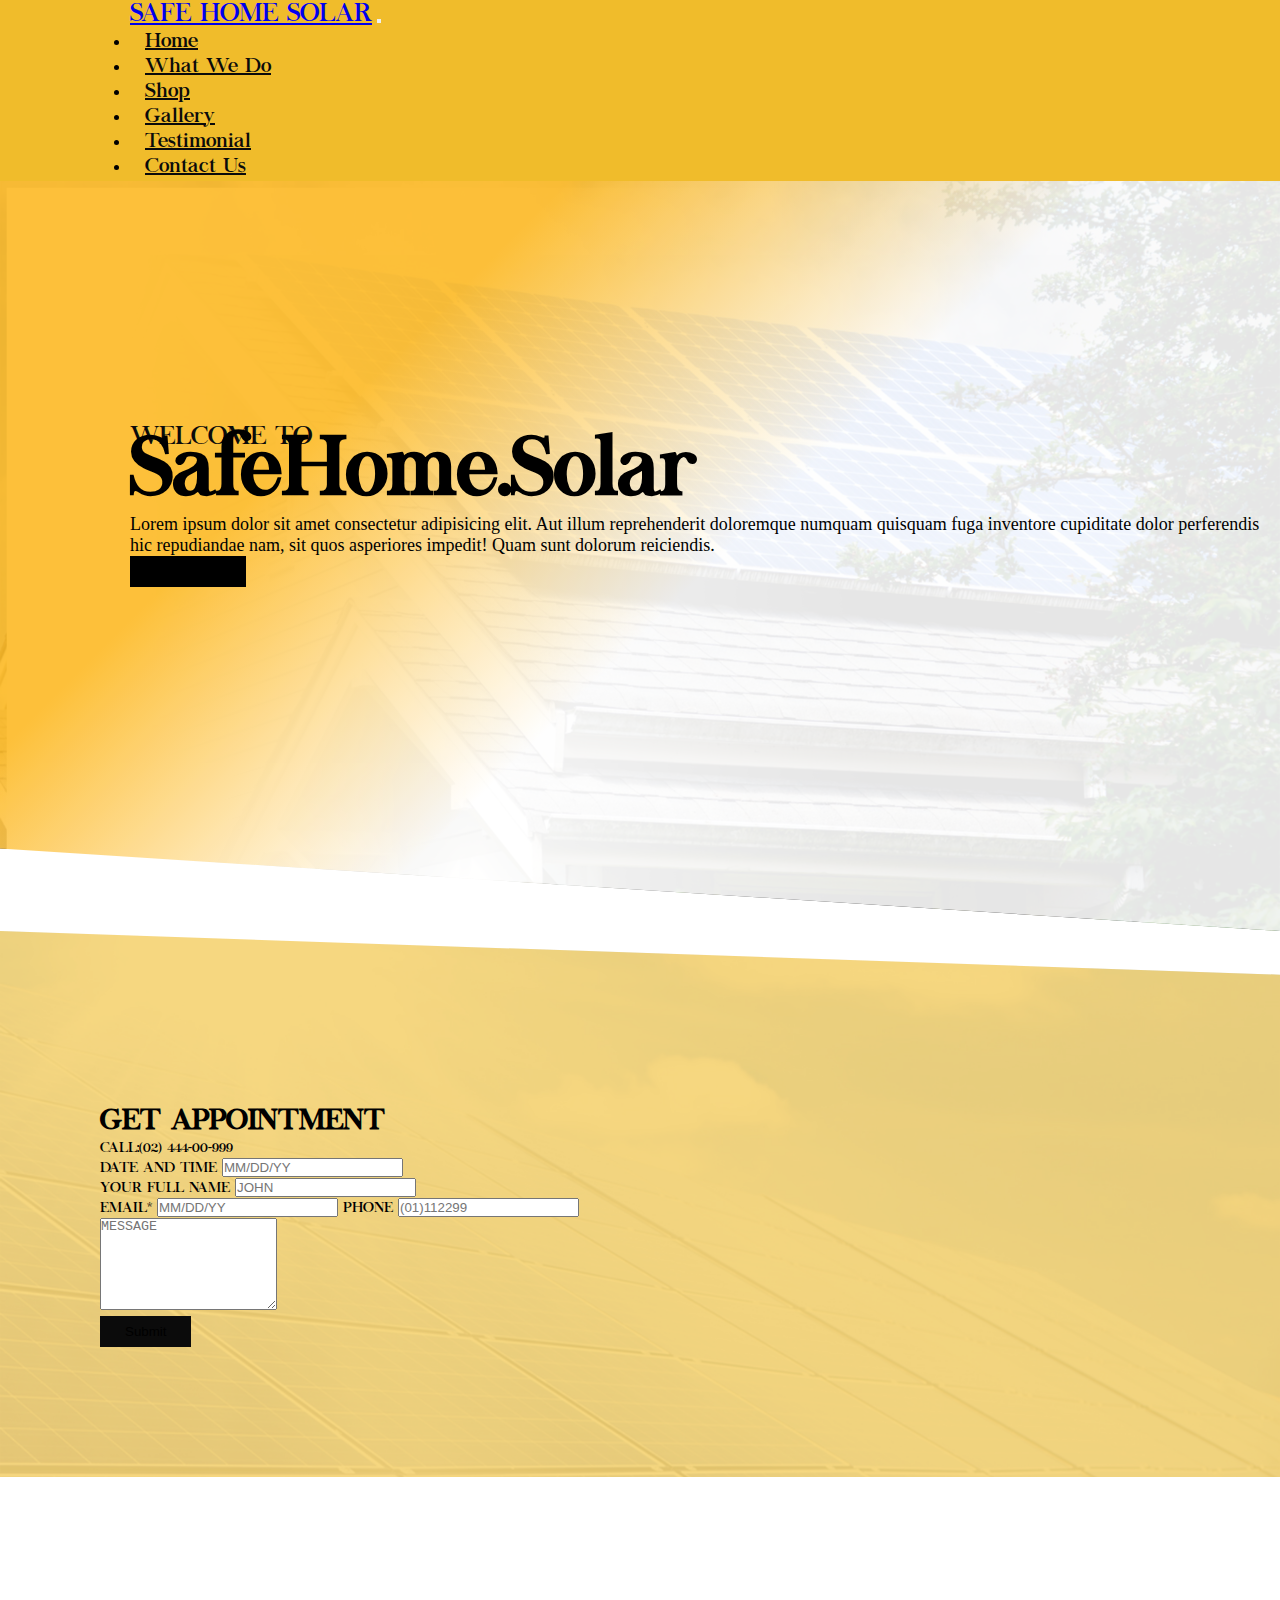
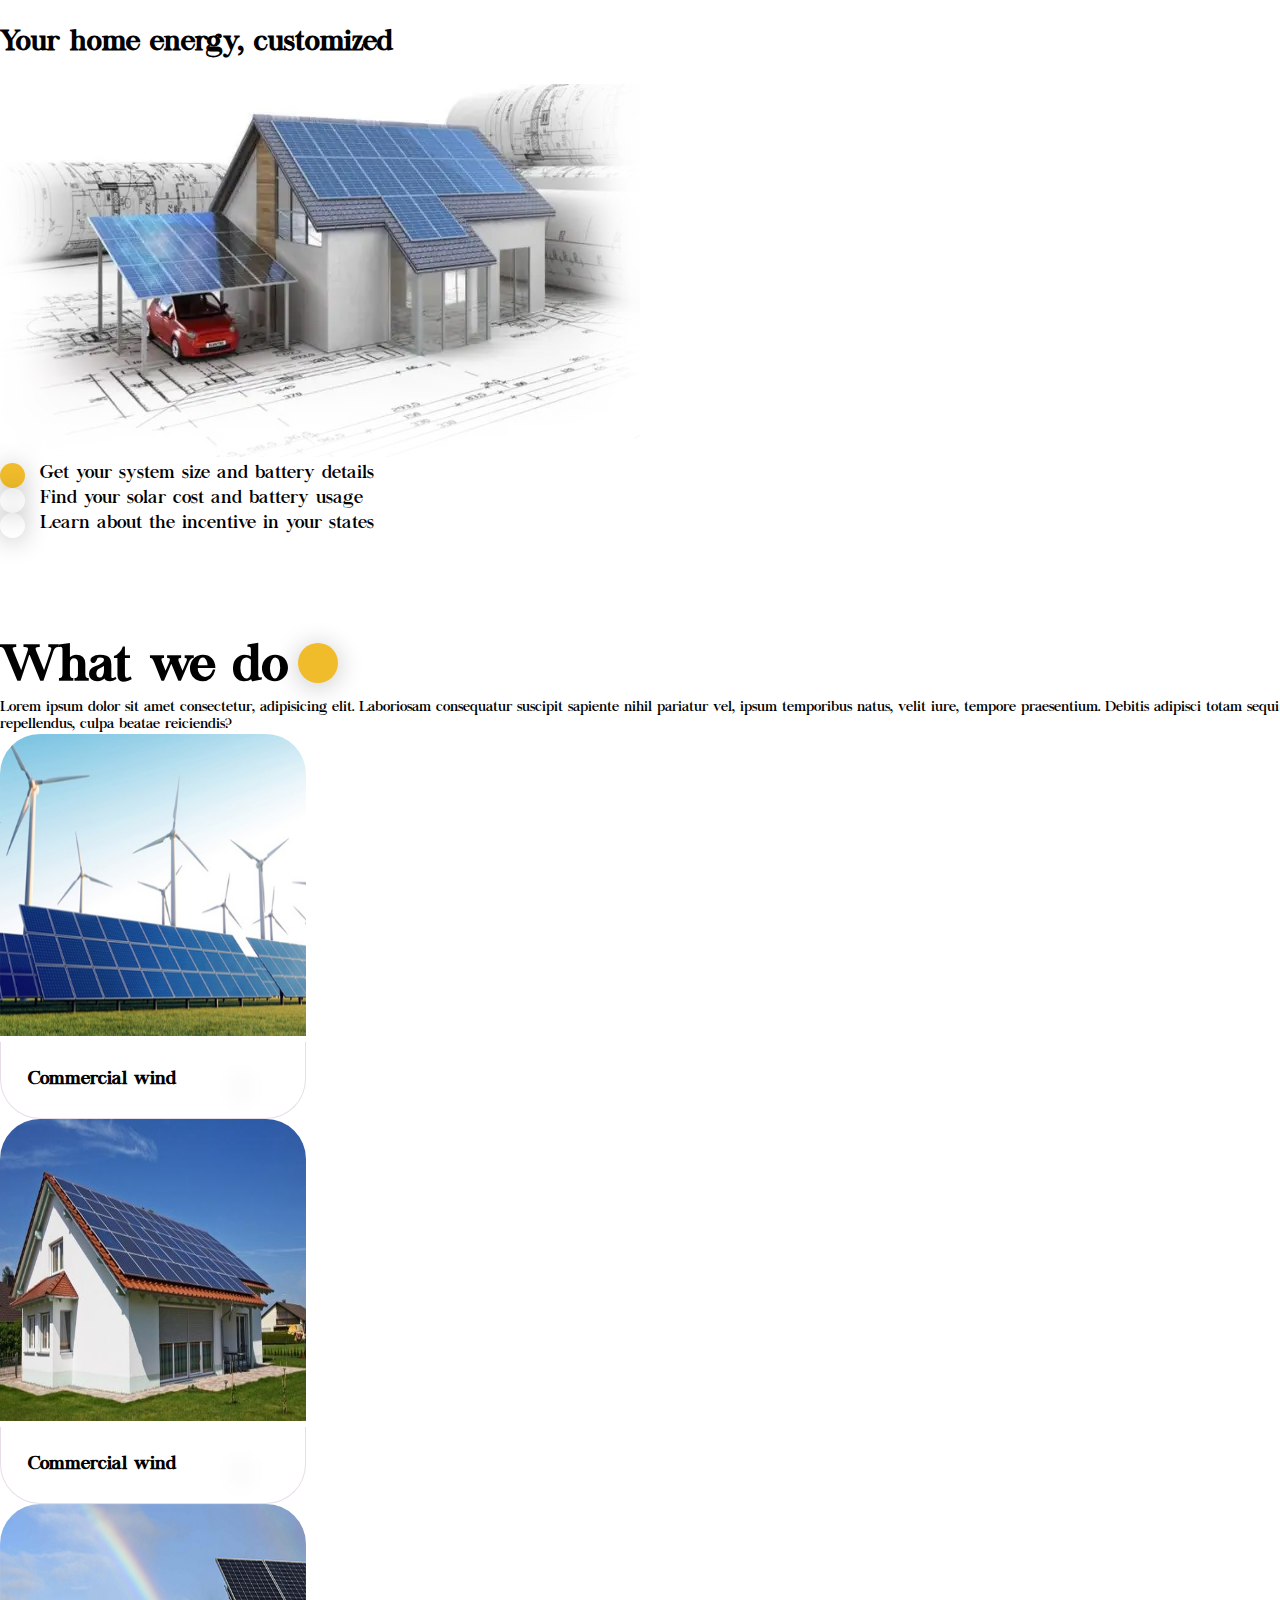
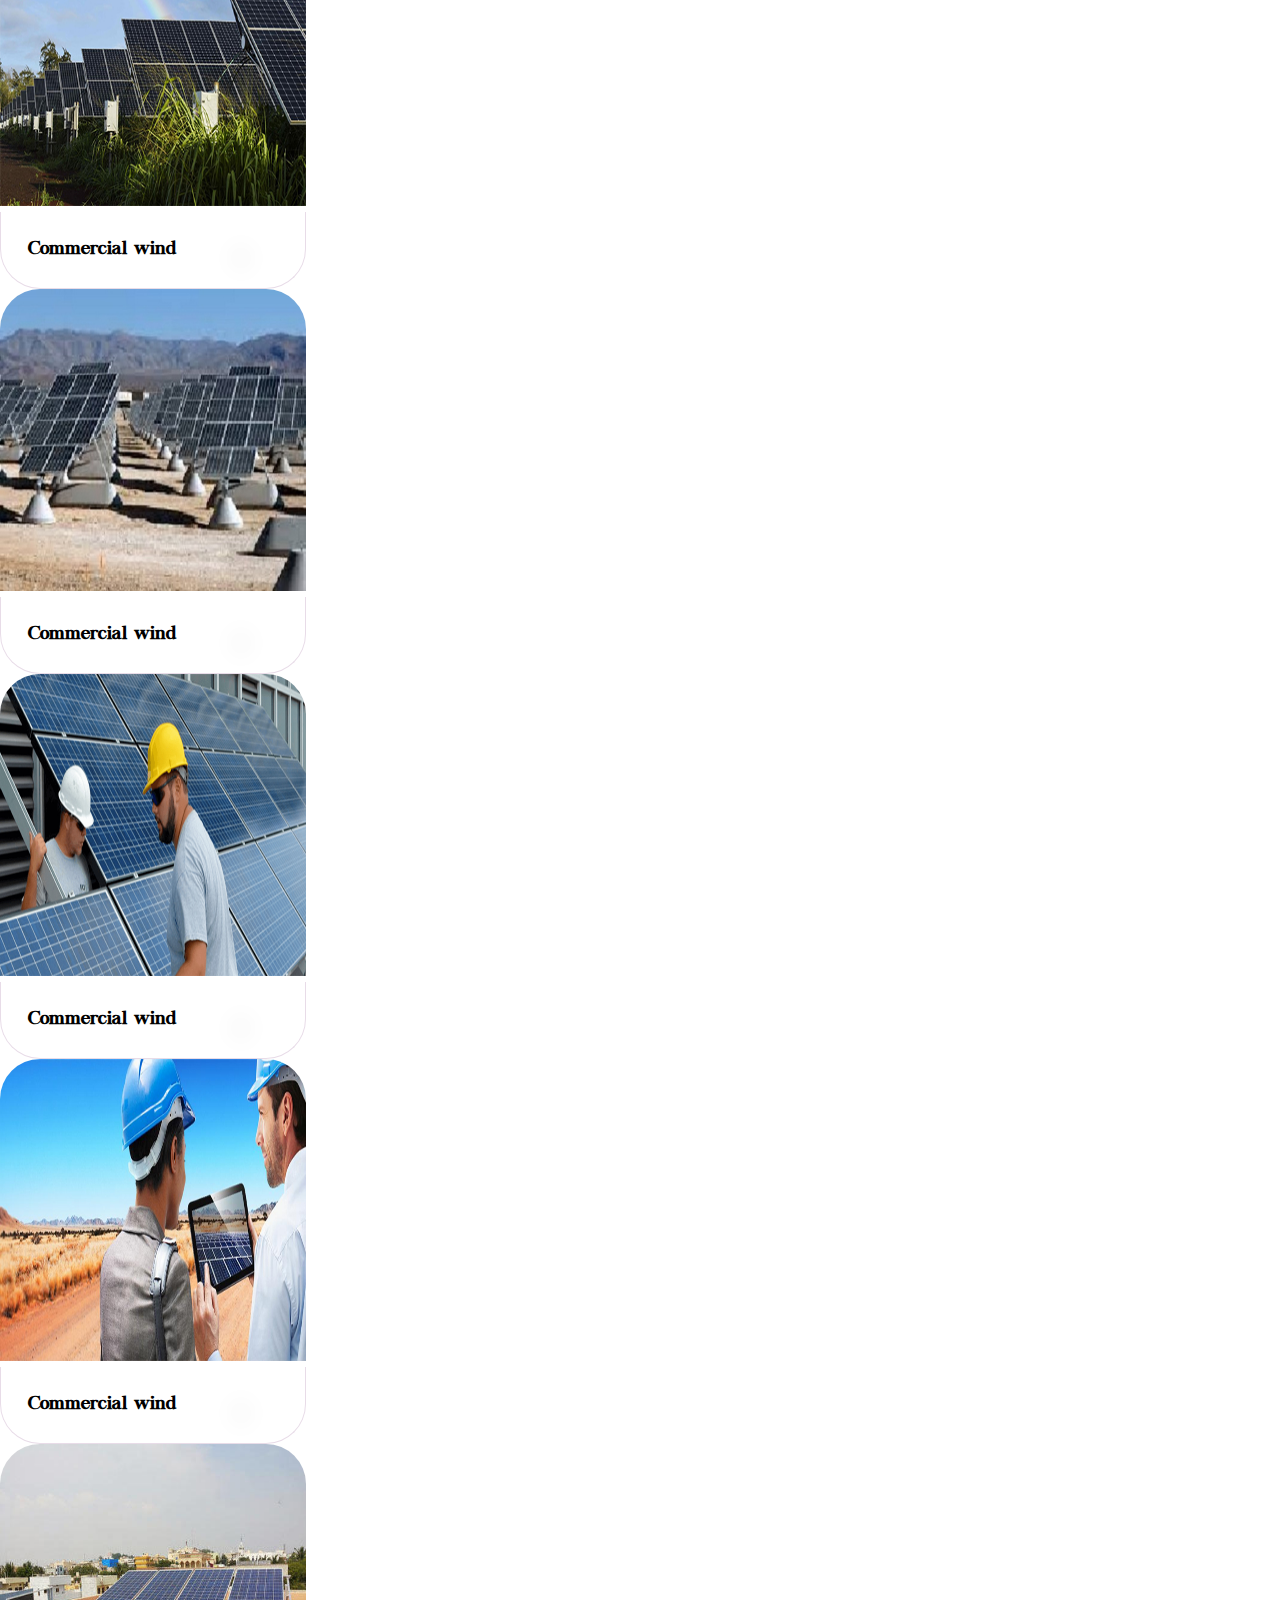
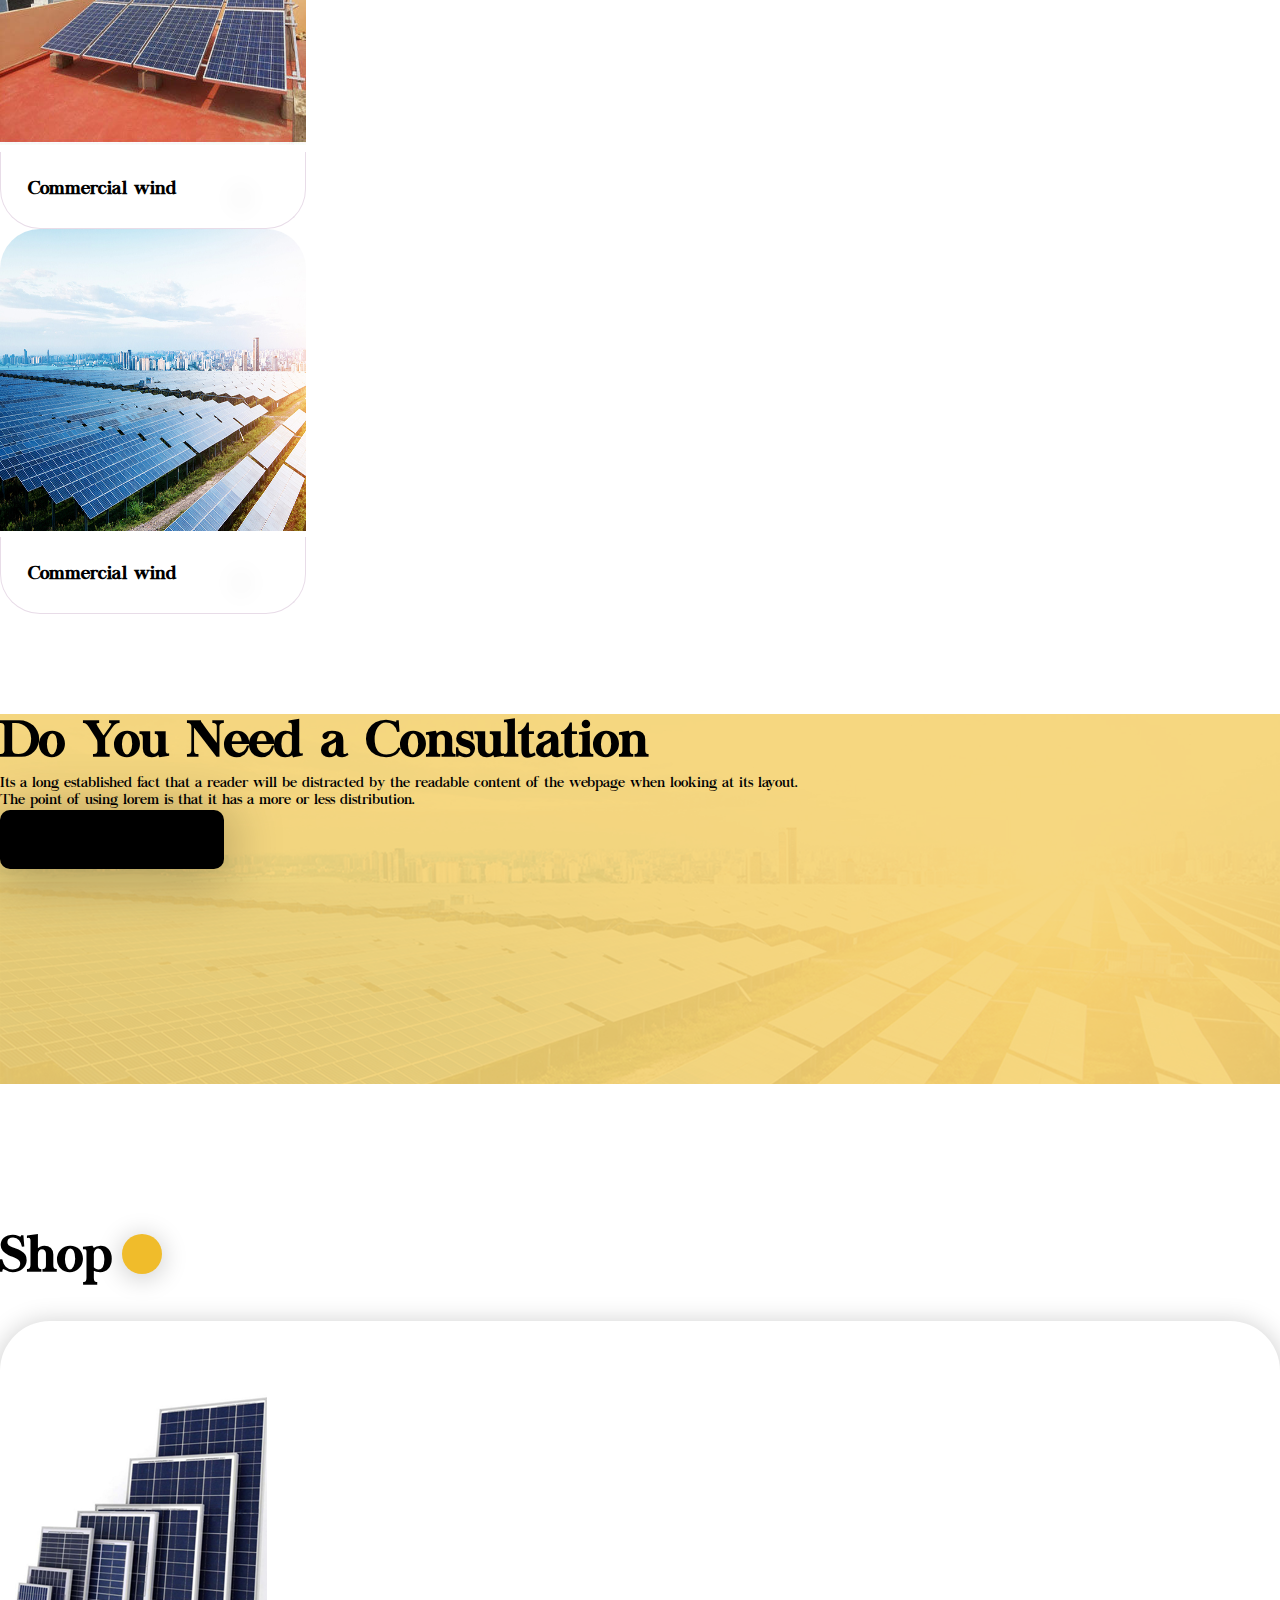
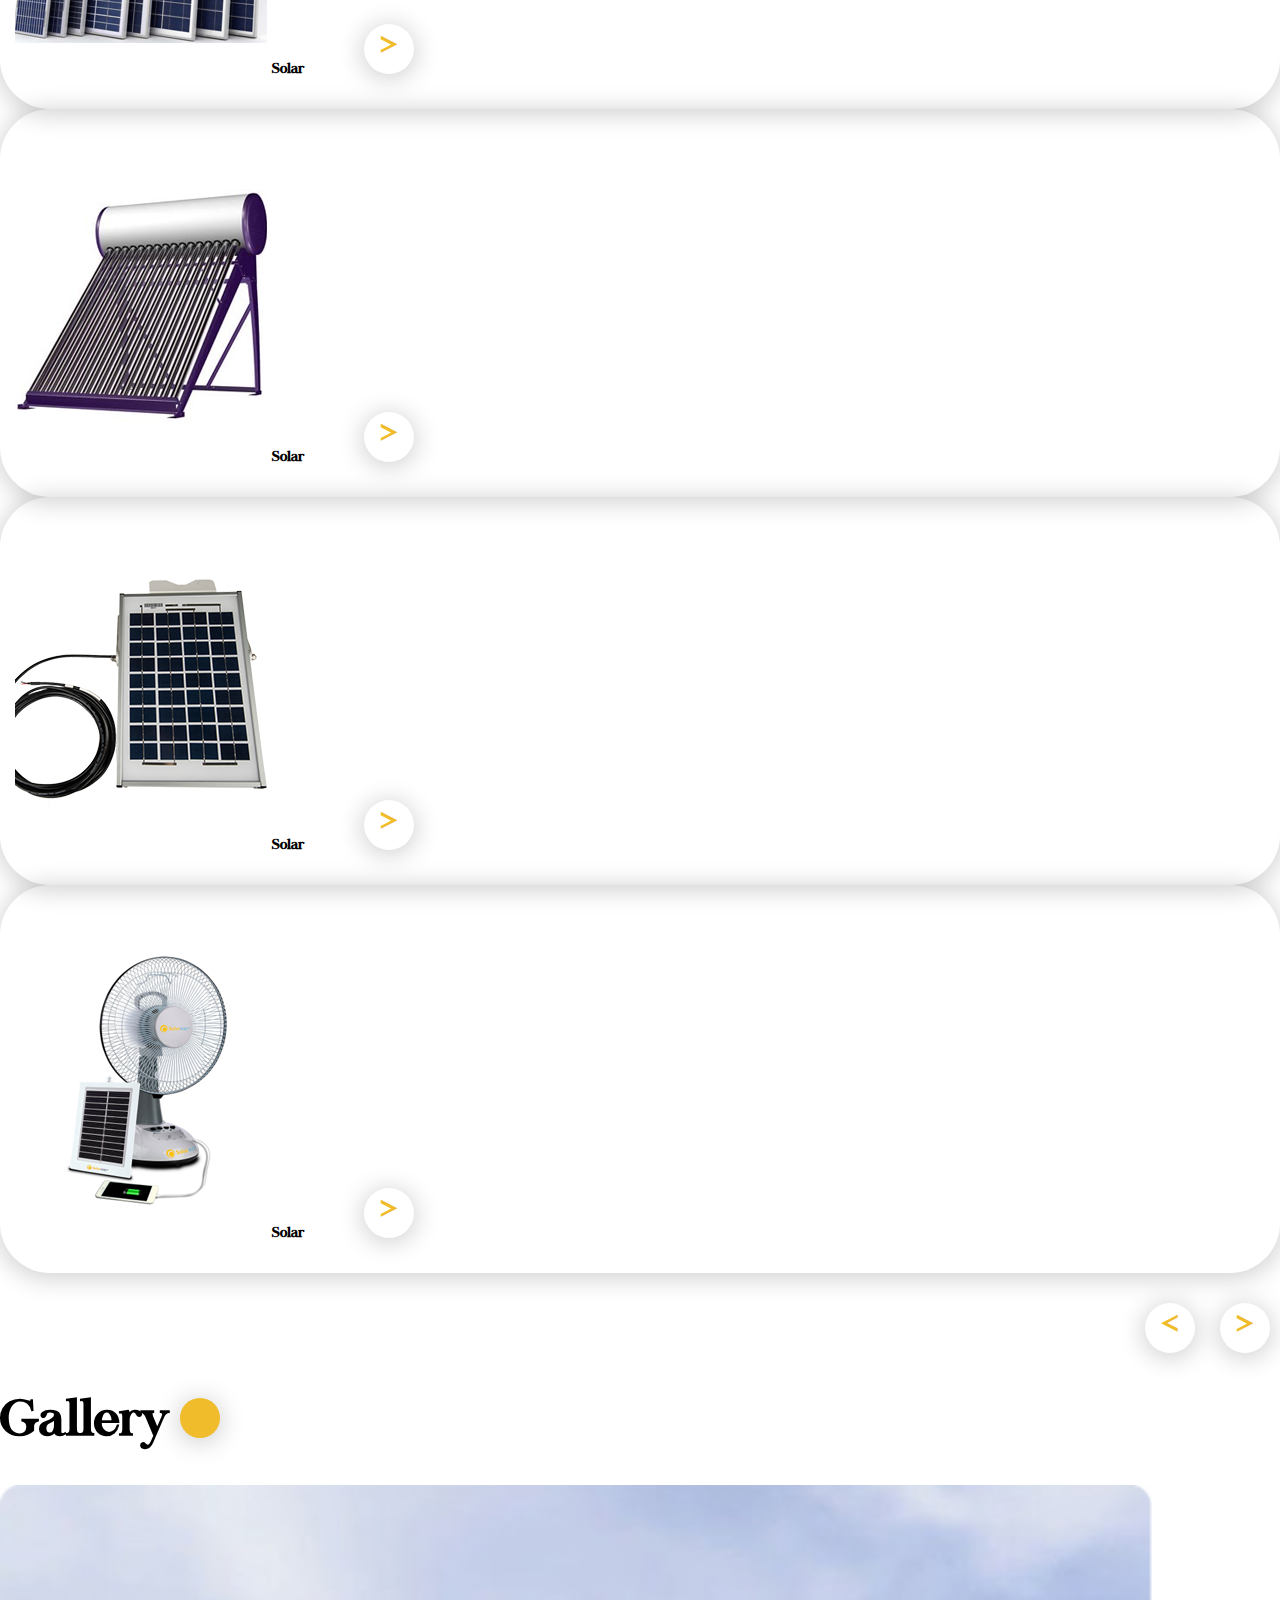
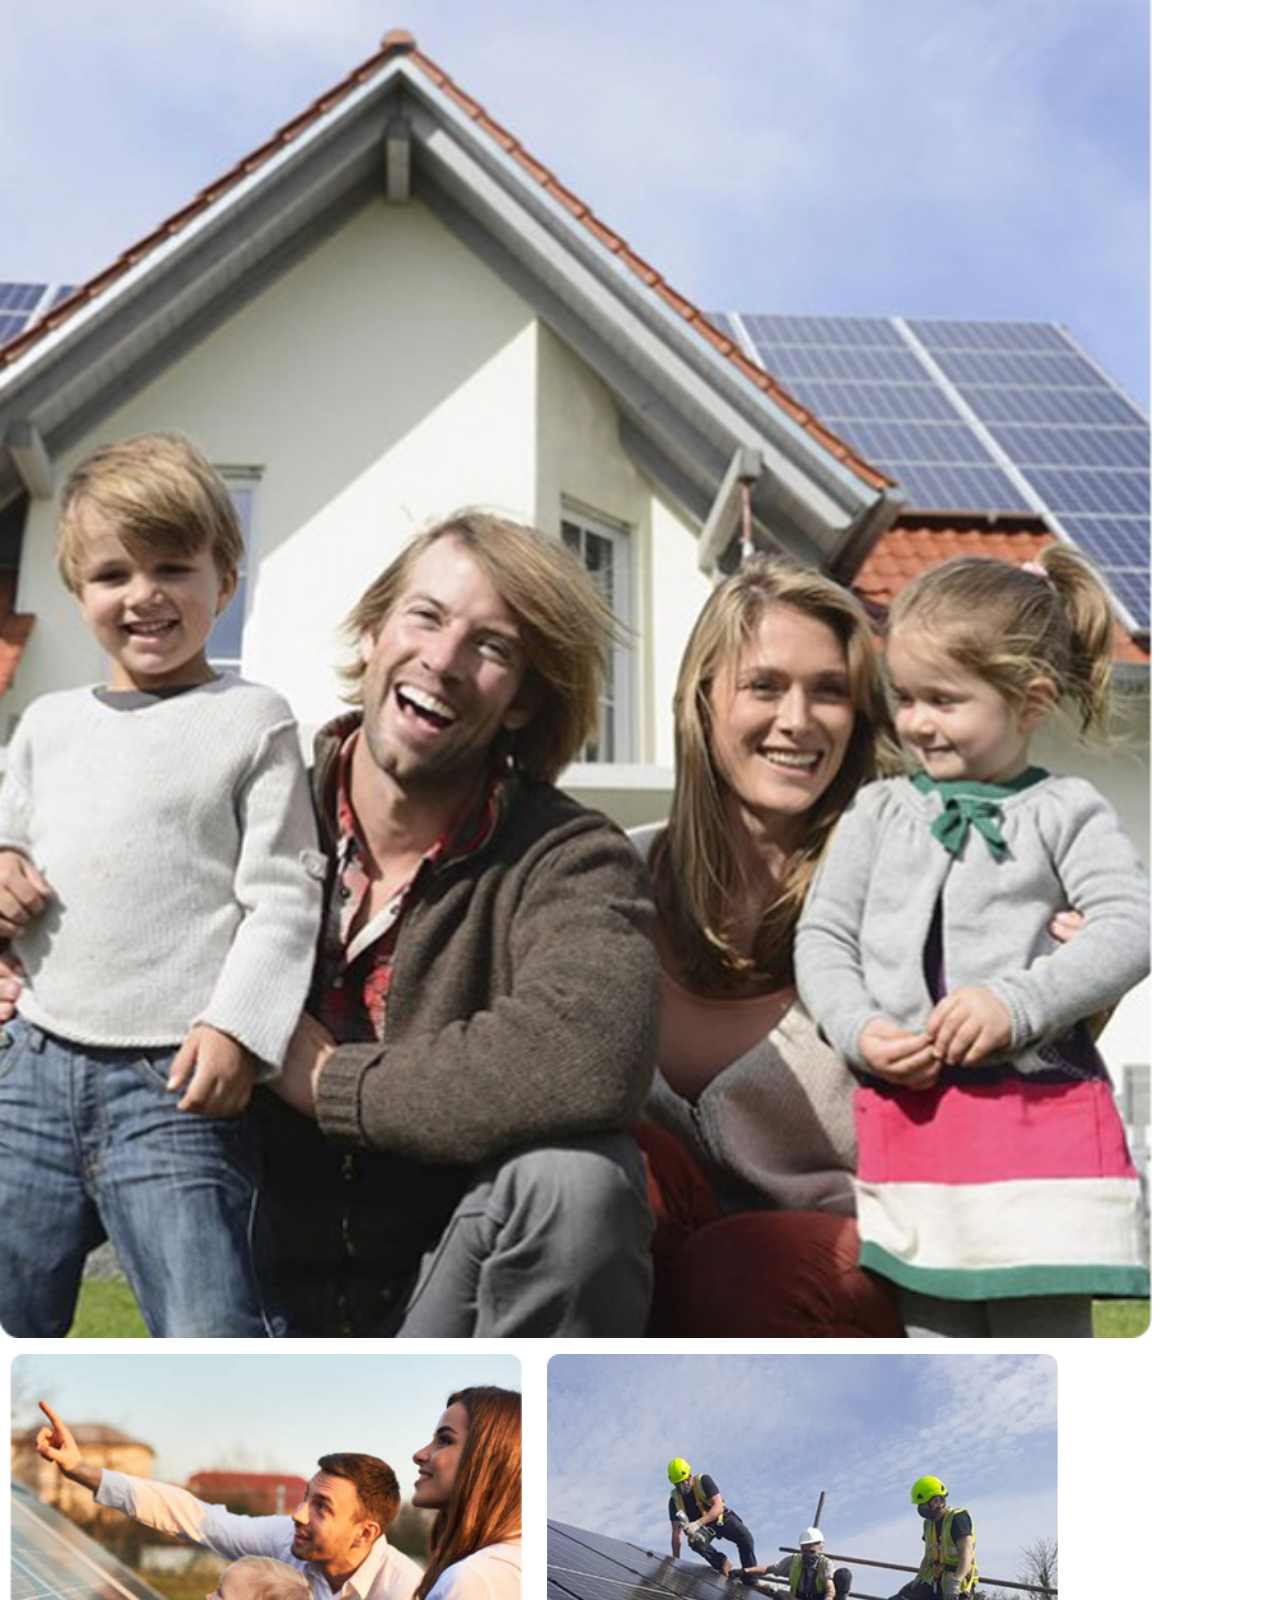
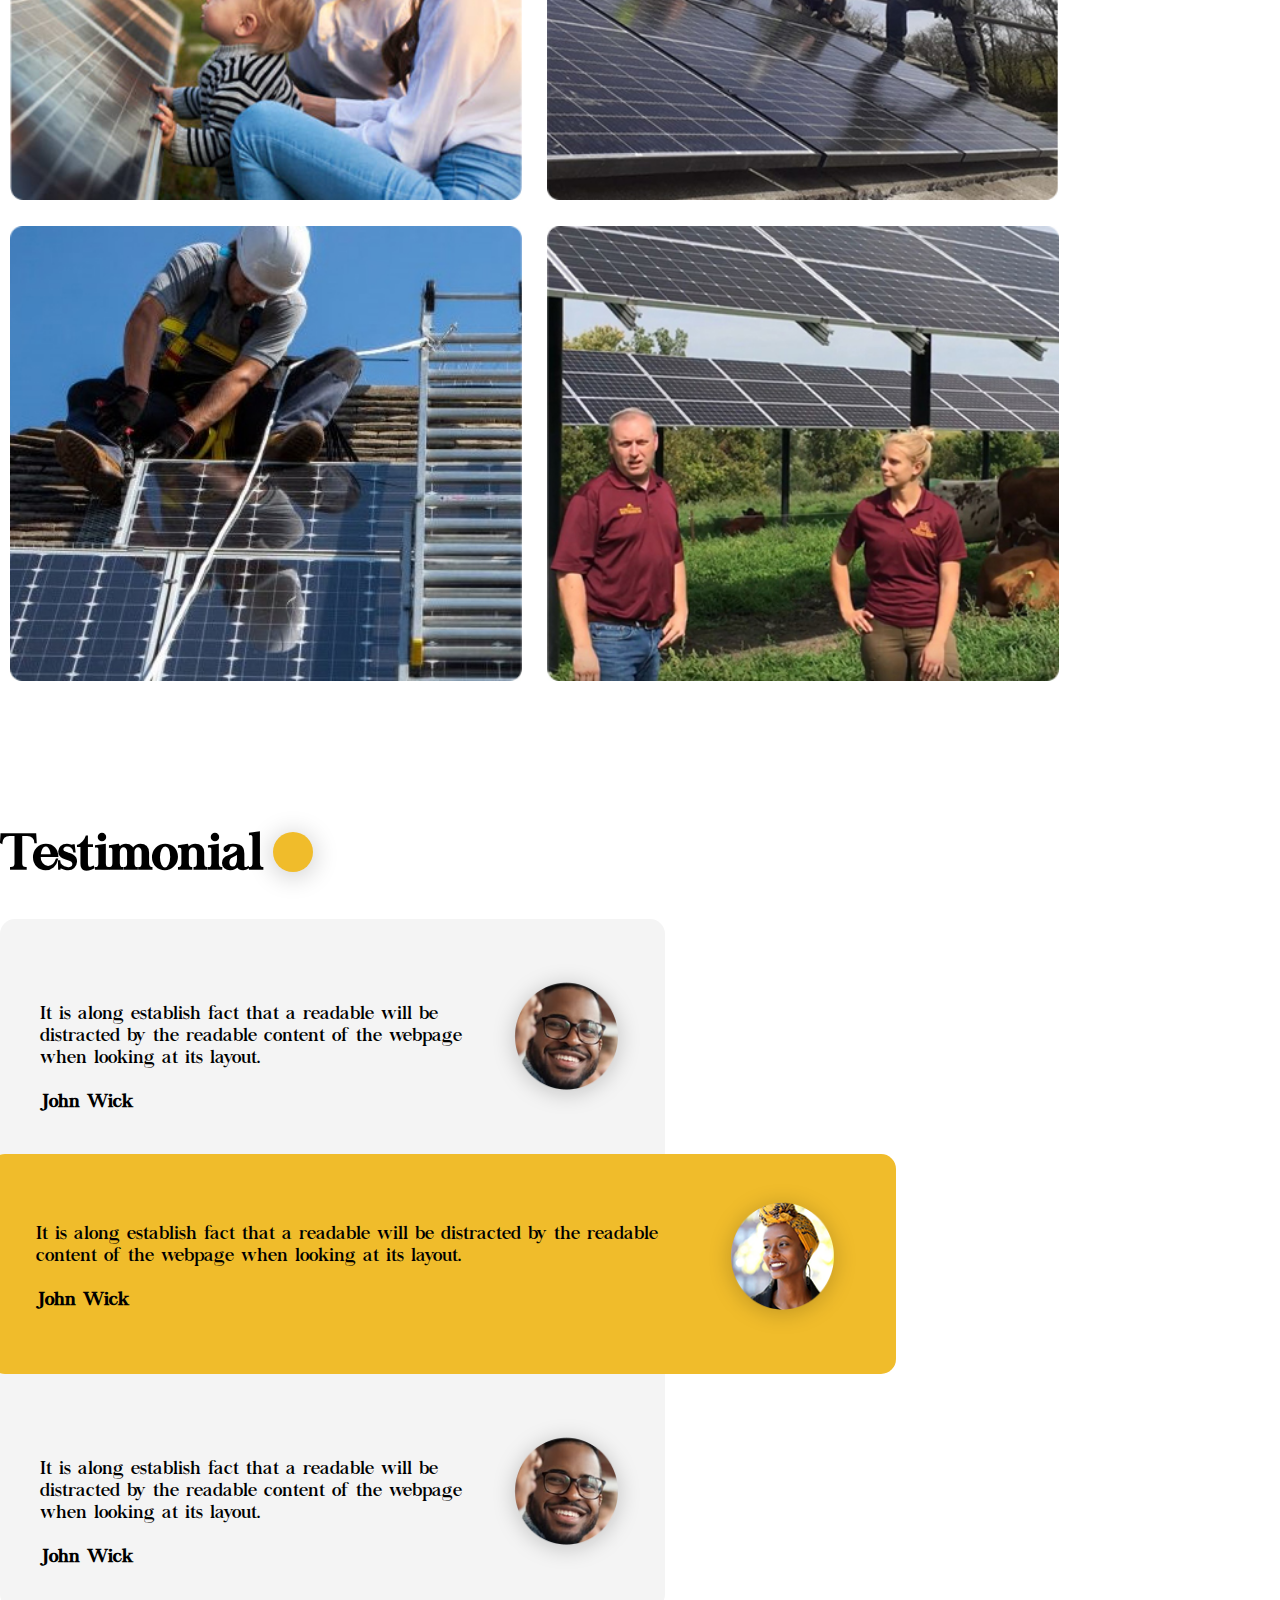
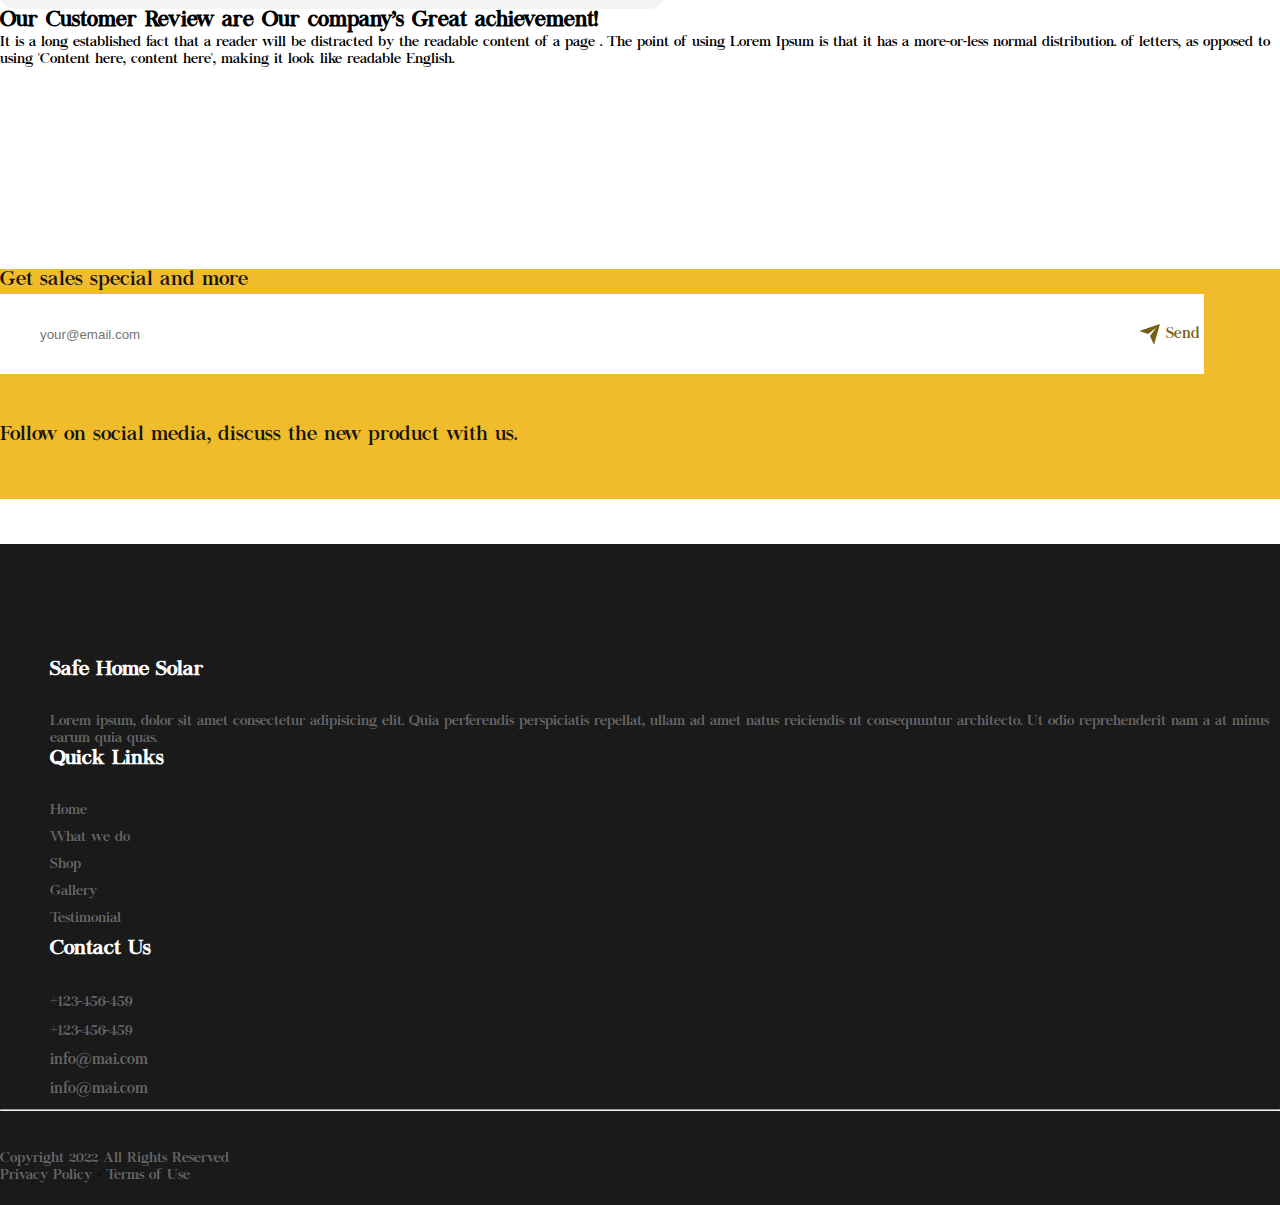
<file: public/index.html>
<!DOCTYPE html>
<html lang="en">
  <head>
    <meta charset="utf-8" />
    <meta name="viewport" content="width=device-width, initial-scale=1" />
    <title>Safe Home Solar</title>
    <link rel="preconnect" href="https://fonts.googleapis.com" />
    <link rel="preconnect" href="https://fonts.gstatic.com" crossorigin />
    <link
      href="https://fonts.googleapis.com/css2?family=Montserrat:wght@500;700&display=swap"
      rel="stylesheet"
    />
    <link
      href="https://cdn.jsdelivr.net/npm/bootstrap@5.2.0-beta1/dist/css/bootstrap.min.css"
      rel="stylesheet"
      integrity="sha384-0evHe/X+R7YkIZDRvuzKMRqM+OrBnVFBL6DOitfPri4tjfHxaWutUpFmBp4vmVor"
      crossorigin="anonymous"
    />
    <link
      rel="stylesheet"
      href="https://cdnjs.cloudflare.com/ajax/libs/font-awesome/6.1.1/css/all.min.css"
      integrity="sha512-KfkfwYDsLkIlwQp6LFnl8zNdLGxu9YAA1QvwINks4PhcElQSvqcyVLLD9aMhXd13uQjoXtEKNosOWaZqXgel0g=="
      crossorigin="anonymous"
      referrerpolicy="no-referrer"
    />
    <link rel="stylesheet" href="style.css" />
  </head>
  <body>
    <!-- HEADER -->
    <header>
      <!-- nav bar  -->
      <nav class="navbar navbar-expand-lg">
        <div class="container-fluid">
          <a class="navbar-brand" href="#">SAFE HOME SOLAR</a>
          <button
            class="navbar-toggler"
            type="button"
            data-bs-toggle="collapse"
            data-bs-target="#navbarSupportedContent"
            aria-controls="navbarSupportedContent"
            aria-expanded="false"
            aria-label="Toggle navigation"
          >
            <span class="navbar-toggler-icon"></span>
          </button>

          <div class="collapse navbar-collapse" id="navbarSupportedContent">
            <ul class="navbar-nav ms-auto mb-2 mb-lg-0">
              <li class="nav-item">
                <a class="nav-link active" aria-current="page" href="#">Home</a>
              </li>
              <li class="nav-item">
                <a class="nav-link" href="#what-we-do">What We Do</a>
              </li>
              <li class="nav-item">
                <a class="nav-link" href="#shop-call">Shop</a>
              </li>
              <li class="nav-item">
                <a class="nav-link" href="#gallery-call">Gallery</a>
              </li>
              <li class="nav-item">
                <a class="nav-link" href="#testimonial-call">Testimonial</a>
              </li>
              <li class="nav-item">
                <a class="nav-link" href="#contact-call">Contact Us</a>
              </li>
            </ul>
          </div>
        </div>
      </nav>
    </header>

    <!-- BANNER -->
    <div class="container-fluid img-fluid bg-image">
      <div class="row banner">
        <div class="col-12 col-lg-4 col-md-12">
          <p class="p1">Welcome To</p>
          <h1 class="h1">SafeHome.Solar</h1>
          <p class="p2">
            Lorem ipsum dolor sit amet consectetur adipisicing elit. Aut illum
            reprehenderit doloremque numquam quisquam fuga inventore cupiditate
            dolor perferendis hic repudiandae nam, sit quos asperiores impedit!
            Quam sunt dolorum reiciendis.
          </p>

          <button type="button" class="btn btn-primary contactbtn">
            Contact Us
          </button>
        </div>
      </div>
    </div>

    <!-- BANNER END -->

    <!-- FORM -->
    <div class="container">
      <div class="row">
        <div class="col-12 col-lg-6 formBgImg">
          <div class="bg-color">
            <form class="form-content">
              <div>
                <h1>GET APPOINTMENT</h1>
                <p class="text-center">CALL:(02) 444-00-999</p>
              </div>
              <div class="form-group mb-3">
                <label for="exampleFormControlInput1">DATE AND TIME</label>
                <input
                  type="text"
                  class="form-control"
                  placeholder="MM/DD/YY"
                  aria-label="First name"
                />
              </div>
              <div class="form-group mb-3">
                <label for="exampleFormControlInput1">YOUR FULL NAME</label>
                <input
                  type="text"
                  class="form-control"
                  placeholder="JOHN"
                  aria-label="First name"
                />
              </div>
              <div class="form-group mb-3">
                <label for="exampleFormControlInput1">EMAIL*</label>
                <input
                  type="text"
                  class="form-control"
                  placeholder="MM/DD/YY"
                  aria-label="First name"
                />
                <label for="exampleFormControlInput1">PHONE</label>
                <input
                  type="number"
                  class="form-control"
                  placeholder="(01)112299"
                  aria-label="First name"
                />
              </div>
              <div class="mb-3">
                <textarea
                  class="form-control textinput"
                  id="exampleFormControlTextarea1"
                  placeholder="MESSAGE"
                  rows="6"
                ></textarea>
              </div>
              <div class="d-flex justify-content-center">
                <button type="button" class="btn btn-success">Submit</button>
              </div>
            </form>
          </div>
        </div>

        <div class="col-12 col-lg-6 bannerside">
          <h1>Your home energy, customized</h1>
          <img src="images/img3.jpg" class="img-fluid" alt="Responsive image" />
          <div class="para">
            <div class="disp">
              <span class="dot"></span>
              <p class="paraspace">Get your system size and battery details</p>
            </div>
            <div class="disp">
              <span class="dotblack"></span>
              <p class="paraspace">Find your solar cost and battery usage</p>
            </div>
            <div class="disp">
              <span class="dotblack"></span>
              <p class="paraspace">Learn about the incentive in your states</p>
            </div>
          </div>
        </div>
      </div>
    </div>

    <!-- FORM END  -->

    <!-- CARDS -->

    <div class="container card-container">
      <div class="cardhead">
        <div class="disp">
          <h1 class="cardhead" id="what-we-do">What we do</h1>
          <span class="cardheaddot"></span>
        </div>
      </div>
      <p>
        Lorem ipsum dolor sit amet consectetur, adipisicing elit. Laboriosam
        consequatur suscipit sapiente nihil pariatur vel, ipsum temporibus
        natus, velit iure, tempore praesentium. Debitis adipisci totam sequi
        repellendus, culpa beatae reiciendis?
      </p>
        <div class="row  g-4">
          <div class="col-12 col-lg-3 col-md-6">
            <div class="img-border">
              <img src="images/card1.jpg" class="card-img-top" alt="..." />
              <div class="card-content">
                <div class="card-content-child">
                  <h5 class="card-title">Commercial wind</h5>
                  <a href="">
                    <i class="fa-solid fa-circle-chevron-right fa-2xl"></i>
                  </a>
                </div>
              </div>
            </div>
          </div>
          <div class="col-12 col-lg-3 col-md-6">
            <div class="img-border">
              <img src="images/card2.jpg" class="card-img-top" alt="..." />
              <div class="card-content">
                <div class="card-content-child">
                  <h5 class="card-title">Commercial wind</h5>
                  <a href="">
                    <i class="fa-solid fa-circle-chevron-right fa-2xl"></i>
                  </a>
                </div>
              </div>
            </div>
          </div>
          <div class="col-12 col-lg-3 col-md-6">
            <div class="img-border">
              <img src="images/card3.jpg" class="card-img-top" alt="..." />
              <div class="card-content">
                <div class="card-content-child">
                  <h5 class="card-title">Commercial wind</h5>
                  <a href="">
                    <i class="fa-solid fa-circle-chevron-right fa-2xl"></i>
                  </a>
                </div>
              </div>
            </div>
          </div>
          <div class="col-12 col-lg-3 col-md-6">
            <div class="img-border">
              <img src="images/card4.jpg" class="card-img-top" alt="..." />
              <div class="card-content">
                <div class="card-content-child">
                  <h5 class="card-title">Commercial wind</h5>
                  <a href="">
                    <i class="fa-solid fa-circle-chevron-right fa-2xl"></i>
                  </a>
                </div>
              </div>
            </div>
          </div>
          
            <div class="col-12 col-lg-3 col-md-6">
              <div class="img-border">
                <img src="images/card5.jpg" class="card-img-top" alt="..." />
                <div class="card-content">
                  <div class="card-content-child">
                    <h5 class="card-title">Commercial wind</h5>
                    <a href="">
                      <i class="fa-solid fa-circle-chevron-right fa-2xl"></i>
                    </a>
                  </div>
                </div>
              </div>
            </div>
          <div class="col-12 col-lg-3 col-md-6">
            <div class="img-border">
              <img src="images/card6.jpg" class="card-img-top" alt="..." />
              <div class="card-content">
                <div class="card-content-child">
                  <h5 class="card-title">Commercial wind</h5>
                  <a href="">
                    <i class="fa-solid fa-circle-chevron-right fa-2xl"></i>
                  </a>
                </div>
              </div>
            </div>
          </div>
          <div class="col-12 col-lg-3 col-md-6">
            <div class="img-border">
              <img src="images/card7.jpg" class="card-img-top" alt="..." />
              <div class="card-content">
                <div class="card-content-child">
                  <h5 class="card-title">Commercial wind</h5>
                  <a href="">
                    <i class="fa-solid fa-circle-chevron-right fa-2xl"></i>
                  </a>
                </div>
              </div>
            </div>
          </div>
          <div class="col-12 col-lg-3 col-md-6">
            <div class="img-border">
              <img src="images/card8.jpg" class="card-img-top" alt="..." />
              <div class="card-content">
                <div class="card-content-child">
                  <h5 class="card-title">Commercial wind</h5>
                  <a href="">
                    <i class="fa-solid fa-circle-chevron-right fa-2xl"></i>
                  </a>
                </div>
              </div>
            </div>
          </div>
        
        </div>
      
    </div>
    <!-- CARDS -->

    <!-- NEED A CONSULTION -->
    <section class="card-footer-section">
      <div class="container-fluid">
        <div class="row align-items-center card-footer">
          <div class="col-12 col-lg-2"></div>
          <div class="col-12 col-lg-6">
            <h1 class="cfooter-h1">Do You Need a Consultation</h1>
            <p class="cfooter-p">
              Its a long established fact that a reader will be distracted by
              the readable content of the webpage when looking at its layout.
              <br />
              The point of using lorem is that it has a more or less
              distribution.
            </p>
          </div>
          <div class="col-12 col-lg-2">
            <button type="button" class="btn btn-primary consulbtn">
              Contact Us
            </button>
          </div>
          <div class="col-12 col-lg-2"></div>
        </div>
      </div>
    </section>
  

    <!-- NEED A CONSULTION END -->

    <!-- shop  -->
    <section class="shop" id="shop-call">
      <div class="container">
        <div class="cardhead shophead">
          <div class="disp">
            <h1 class="cardhead">Shop</h1>
            <span class="cardheaddot"></span>
          </div>
        </div>
        <div class="row shop-box">
          <div class="col-12 col-lg-3">
            <div class="shop-box-child">
              <img src="images/shopimg01.png" alt="" />
              <div class="shop-text">
                <h4>Solar</h4>

                <span class="shop-star"><i class="fa-solid fa-star"></i> </span>
                <span class="shop-star"><i class="fa-solid fa-star"></i> </span>
                <span class="shop-star"><i class="fa-solid fa-star"></i> </span>
                <span class="shop-star"><i class="fa-solid fa-star"></i> </span>
                <span class="shop-star"><i class="fa-solid fa-star"></i> </span>
              </div>

              <span class="shop-next-btn">></span>
            </div>
          </div>
          <div class="col-12 col-lg-3">
            <div class="shop-box-child">
              <img src="images/shopimg02.png" alt="" />
              <div class="shop-text">
                <h4>Solar</h4>

                <span class="shop-star"><i class="fa-solid fa-star"></i> </span>
                <span class="shop-star"><i class="fa-solid fa-star"></i> </span>
                <span class="shop-star"><i class="fa-solid fa-star"></i> </span>
                <span class="shop-star"><i class="fa-solid fa-star"></i> </span>
                <span class="shop-star"><i class="fa-solid fa-star"></i> </span>
              </div>

              <span class="shop-next-btn">></span>
            </div>
          </div>
          <div class="col-12 col-lg-3">
            <div class="shop-box-child">
              <img src="images/shopimg03.png" alt="" />
              <div class="shop-text">
                <h4>Solar</h4>

                <span class="shop-star"><i class="fa-solid fa-star"></i> </span>
                <span class="shop-star"><i class="fa-solid fa-star"></i> </span>
                <span class="shop-star"><i class="fa-solid fa-star"></i> </span>
                <span class="shop-star"><i class="fa-solid fa-star"></i> </span>
                <span class="shop-star"><i class="fa-solid fa-star"></i> </span>
              </div>

              <span class="shop-next-btn">></span>
            </div>
          </div>
          <div class="col-12 col-lg-3">
            <div class="shop-box-child">
              <img src="images/shopimg04.png" alt="" />
              <div class="shop-text">
                <h4>Solar</h4>

                <span class="shop-star"><i class="fa-solid fa-star"></i> </span>
                <span class="shop-star"><i class="fa-solid fa-star"></i> </span>
                <span class="shop-star"><i class="fa-solid fa-star"></i> </span>
                <span class="shop-star"><i class="fa-solid fa-star"></i> </span>
                <span class="shop-star"><i class="fa-solid fa-star"></i> </span>
              </div>

              <span class="shop-next-btn">></span>
            </div>
          </div>
        </div>

        <div class="row">
          <div class="col-12">
            <div class="align-self-end">
              <span class="shop-next-btn-2"><</span>
              <span class="shop-next-btn-2">></span>
            </div>
          </div>
        </div>
      </div>
    </section>
    <!-- shop end -->

    <!-- galler Section -->

    <section class="gallery-section" id="gallery-call">
      <div class="container">
        <div class="cardhead gallery">
          <div class="disp">
            <h1 class="cardhead">Gallery</h1>
            <span class="cardheaddot"></span>
          </div>
        </div>
        <div class="row galleryimg">
          <div class="col-12 col-lg-5 left-img">
            <img src="images/galimg01.jpg" alt="" />
          </div>

          <div class="col-12 col-lg-7 right-img">
            <img src="images/galimg2.jpg" alt="" />
            <img src="images/galimg3.jpg" alt="" />
            <img src="images/galimg4.jpg" alt="" />
            <img src="images/galimg5.jpg" alt="" />
          </div>
        </div>
      </div>
    </section>

    <!-- galler Section End  -->

    <!-- testimonial section -->
    <section class="testimonial-section" id="testimonial-call">
      <div class="container">
        <div class="cardhead shophead">
          <div class="disp">
            <h1 class="cardhead">Testimonial</h1>
            <span class="cardheaddot"></span>
          </div>
        </div>
        <div class="row">
          <div class="col-12 col-lg-8 profile-review">
            <div class="review-1">
              <div class="review-1-content">
                <p class="review-text">
                  It is along establish fact that a readable will be distracted
                  by the readable content of the webpage when looking at its
                  layout. <br />
                  <br />
                  <span class="review-person-name">John Wick</span>
                </p>
                <img
                  src="images/profileimg001.png"
                  class="profileimage"
                  alt=""
                />
              </div>
            </div>

            <div class="review-2">
              <div class="review-2-content">
                <p class="review-text">
                  It is along establish fact that a readable will be distracted
                  by the readable content of the webpage when looking at its
                  layout. <br />
                  <br />
                  <span class="review-person-name">John Wick</span>
                </p>
                <img src="images/profileimg2.png" class="profileimage" alt="" />
              </div>
            </div>

            <div class="review-3">
              <div class="review-3-content">
                <p class="review-text">
                  It is along establish fact that a readable will be distracted
                  by the readable content of the webpage when looking at its
                  layout. <br />
                  <br />
                  <span class="review-person-name">John Wick</span>
                </p>
                <img
                  src="images/profileimg001.png"
                  class="profileimage"
                  alt=""
                />
              </div>
            </div>
          </div>

          <div class="col-12 col-lg-4 align-self-center">
            <h2>Our Customer Review are Our company’s Great achievement!</h2>
            <p>
              It is a long established fact that a reader will be distracted by
              the readable content of a page . The point of using Lorem Ipsum is
              that it has a more-or-less normal distribution. of letters, as
              opposed to using 'Content here, content here', making it look like
              readable English.
            </p>
          </div>
        </div>
      </div>
    </section>
    <!-- testimonial section End -->

    <!-- social links -->
    <div class="social-links-section">
      <div class="container social-links">
        <div class="row social-links-flex">
          <div class="col-12 col-lg-6">
            <p>Get sales special and more</p>
            <form>
              <input type="text" placeholder="your@email.com" />
              <button class="email-btn">
                <div class="svg-wrapper-1">
                  <div class="svg-wrapper">
                    <svg
                      xmlns="http://www.w3.org/2000/svg"
                      viewBox="0 0 24 24"
                      width="24"
                      height="24"
                    >
                      <path fill="none" d="M0 0h24v24H0z"></path>
                      <path
                        fill="currentColor"
                        d="M1.946 9.315c-.522-.174-.527-.455.01-.634l19.087-6.362c.529-.176.832.12.684.638l-5.454 19.086c-.15.529-.455.547-.679.045L12 14l6-8-8 6-8.054-2.685z"
                      ></path>
                    </svg>
                  </div>
                </div>
                <span>Send</span>
              </button>
            </form>
          </div>
          <div class="col-12 col-lg-6">
            <p>Follow on social media, discuss the new product with us.</p>
            <div class="social-link-icons d-flex">
              <i class="fa-brands fa-facebook-f"></i>
              <i class="fa-brands fa-twitter"></i>
              <i class="fa-brands fa-instagram"></i>
              <i class="fa-brands fa-youtube"></i>
              <i class="fa-brands fa-linkedin-in"></i>
            </div>
          </div>
        </div>
      </div>
    </div>
    <!-- social links End -->

    <!-- footer-Section -->
    <footer class="footer-section">
      <div class="container  footer">
        <div class="row ">
          <div class="col-12 col-lg-4 ffo ">
            <h3>Safe Home Solar</h3>
            <p>
              Lorem ipsum, dolor sit amet consectetur adipisicing elit. Quia
              perferendis perspiciatis repellat, ullam ad amet natus reiciendis
              ut consequuntur architecto. Ut odio reprehenderit nam a at minus
              earum quia quas.
            </p>
          </div>
          <div class="col-12 col-lg-4 ffo">
            <h3>Quick Links</h3>
            <ul>
           <li> <a href="#">Home</a> </li>
           <li> <a href="#what-we-do">What we do</a> </li>
           <li> <a href="#shop-call">Shop</a> </li>
           <li> <a href="#gallery-call">Gallery</a> </li>
           <li> <a href="#testimonial-call">Testimonial</a> </li>
          </ul>
          </div>
          <div class="col-12 col-lg-4 ffo" id="contact-call">
            <h3>Contact Us</h3>
           <div class="footer-contact"> <i class="fa-solid fa-phone"></i> <span>+123-456-459</span> </div>
            <div class="footer-contact"> <i class="fa-solid fa-phone"></i> <span>+123-456-459</span> </div>
            <div class="footer-contact"> <i class="fa-solid fa-envelope"></i> <span>info@mai.com</span> </div>
            <div class="footer-contact"> <i class="fa-solid fa-envelope"></i> <span>info@mai.com</span> </div>
            
          </div>
          <hr style="color: #696869;">
        </div>

        <div class="row footer-copyright">
          <div class="col copyr-text">
          <p>Copyright <span><i class="fa-solid fa-copyright"></i></span> 2022 All Rights Reserved</p>
        </div>
          <div class="col text-end"><a href="#">Privacy Policy</a> <span>-</span>
          <a href="#">Terms of Use</a> </div>
        </div>
      </div>
    </footer>

    <script
      src="https://cdn.jsdelivr.net/npm/bootstrap@5.2.0-beta1/dist/js/bootstrap.bundle.min.js"
      integrity="sha384-pprn3073KE6tl6bjs2QrFaJGz5/SUsLqktiwsUTF55Jfv3qYSDhgCecCxMW52nD2"
      crossorigin="anonymous"
    ></script>
  </body>
</html>
</file>
<file: public/style.css>
/* GOLBAL */
*{
    margin: 0px;
    padding: 0px;
}
@font-face {
    font-family: chapaza;
    src: url(fonts/Chapaza.ttf);
  }

body{
    font-family: 'chapaza', sans-serif;
    font-size: 14px;
   
}
/* END GLOBAL */


/* HEADER */
header{
    background-color: #F0BC2B;
    padding: 0px 130px;
}
.navbar-brand{
    font-size: 25px;
    
}

.collapse{
    font-size: 20px;
}
.navbar-expand-lg .navbar-nav .nav-link {
    padding: 15px 15px;
    color: #0B0B0B;
    font-size: 20px;
    
}

/* END HEADER */

/* BANNER */
.banner .col-12{

}
.contactbtn{
    background-color:  black;
    border: none;
    padding: 8px 25px;
}
.contactbtn:hover{
    background-color: #F0BC2B;
}
.bg-image{
    background-image: url("images/headerimage.jpg");
     height: 750px;
  background-position: center center;
  background-size: cover;
  max-width: 100%;

  clip-path: polygon(0 0, 100% 0, 100% 100%, 0 89%);
  position: relative;
  

}

.bg-image::before{
    content: "";
    width: 100%;
    height: 100%;
    position: absolute;
    top: 0;
    left: 0;
    opacity: 0.9 !important;
    background-color: white;
background-image: linear-gradient(315deg, #ffffff 0%, #ffffff 46%, #fdba25 72%);

    

    opacity: 0.9;
    
}
.contactbtn, .p1, .h1, .p2{
    position: relative;
    z-index: 10;
}


.banner{
    padding-left: 130px;
    padding-top: 257px;
    
}
.p1{
    font-size: 25px;
    color: rgb(11, 11, 11);
    text-transform: uppercase;
    line-height: 1px;
}
.p2{
    font-size: 18px;
    font-family: auto;
}
.h1{
font-size: 80px;
line-height: 75px;
}
/* END BANNER */

/* FORM */
.formBgImg{
    background-image: url("images/formBgImg.jpg");
    clip-path: polygon(0 0, 100% 8%, 100% 100%, 0 100%);
    background-size: cover;
    background-position: center center;
    position: relative;
    
}
.formBgImg::before{
    content: "";
    width: 100%;
    height: 100%;
    position: absolute;
    top: 0;
    left: 0;
    background-color:  rgb(240, 188, 43,0.6);
    
}
.form-content{
    position: relative;
    z-index: 10;
}
/* .card-footer{
    height: 370px;
    background-image: url(images/img4.jpg);
    background-size: cover;
    background-position: center center;
    position: relative;
    }
    .card-footer:before{
        content: "";
        width: 100%;
        height: 100%;
        position: absolute;
        top: 0;
        left: 0;
        background-color:  rgb(240, 188, 43,0.6);
    }
    .consulbtn, .cfooter-p, .cfooter-h1{
        position: relative;
        z-index: 10;
    } */
.btn-success{
    background-color: #0B0B0B;
    border: none;
    padding: 8px 25px;
    
}
.btn-success:hover{
    background-color: rgb(240, 188, 43);
}
form{
    margin: 75px 100px  30px 100px;
    
    
}
.bg-color{
    
    padding: 100px 0px;
    
}
.bannerside{
    padding-top: 150px;
}
.dot {
    height: 25px;
    width: 25px;
    background-color:  #F0BC2B;
    border-radius: 50%;
    display: inline-block;
       
        box-shadow: 0px 3px 24.57px 2.43px rgba(0, 0, 0, 0.18);
       
      }
      .dotblack{
        height: 25px;
        width: 25px;
        border-radius: 50%;
        display: inline-block;
           
            box-shadow: 0px 3px 24.57px 2.43px rgba(0, 0, 0, 0.18);
      }
.disp{
    display: flex;
}
.paraspace{
    margin-left: 15px;
    line-height: -3px;
    font-size: 18px;
}
     

/* FORM END  */


/* CARD  */
.card-container{
    margin-top: 100px;
    margin-bottom: 100px;
}
.cardhead{
    font-size: 50px;
}
.cardheaddot{
    height: 40px;
    width: 40px;
    background-color:  rgb(240, 188, 43);
    border-radius: 50%;
    display: inline-block;
    margin-left: 10px;
    margin-top: 5px;
       
        box-shadow: 0px 3px 24.57px 2.43px rgba(0, 0, 0, 0.18);
}
.card-title{
    font-size: 18px;
    font-weight: bold;
}



.card-content a{
    margin-left: 65px;
    margin-top: 10px ;
    font-size: 1.7em;
    /* line-height: .03125em; */
    /* height: 50px; */
    /* width: 50px; */
    background-color: #e7e0e0;
    color: white;
    border-radius: 50%;
    display: inline-block;
    font-size: 28px;
    /* font-weight: 900; */
    /* text-align: center; */
    box-shadow: 0px 3px 24.57px 2.43px rgb(0 0 0 / 18%);
   
    cursor: pointer;
    
}
.card-content a:hover{
background-color: white;
}
.card{
    border-radius: 50px;
}
.fa-2xl:hover{
    color: #F0BC2B;
}

.card-img-top{
    border-top-left-radius: 40px;
    border-top-right-radius: 40px;
    width: 306px;
    height: 302px;
}
.card-content-child{
    display: flex;
    padding: 27px;
    border: 1px solid #e8dce8;
    border-bottom-left-radius: 40px;
    border-bottom-right-radius: 40px;
    border-top: none;
}
.card-content{
    width: 306px;
}
/* .img-border{
    padding: 20px;
    box-shadow: 0px 3px 24.57px 2.43px rgba(0, 0, 0, 0.18);
} */
/* CARDS END */











/* need consultaion */

.card-footer{
height: 370px;
background-image: url(images/img4.jpg);
background-size: cover;
background-position: center center;
position: relative;
}
.card-footer:before{
    content: "";
    width: 100%;
    height: 100%;
    position: absolute;
    top: 0;
    left: 0;
    background-color:  rgb(240, 188, 43,0.6);
}
.consulbtn, .cfooter-p, .cfooter-h1{
    position: relative;
    z-index: 10;
}
 .cfooter-h1{
    /* font-size: 50px; */
    display: inline-block;
    font-size: 50px;
} 
.cfooter-p{
    
     font-size: 14px; 
}
.consulbtn{
     padding-top: 15px;
    padding-bottom: 15px;
    padding-left: 50px ;
    padding-right: 50px ;
    border: none;
    font-size: 25px;
    background-color: black;
    text-align: left;
    box-shadow: 0px 6px 53.1px 5.9px rgba(0, 0, 0, 0.26);
    border-radius: 10px;
    
}
.consulbtn:hover{
    background-color: #F0BC2B;
}

  

  


/* need consultaion End  */



/* shop */
.shop{
    margin-top: 145px ;
}
.shop-box-child {
    padding-top: 70px;
    padding-left: 15px;
    padding-right: 15px;
    padding-bottom: 20px;
    
   
      
}
.shop-box-child{
box-shadow: 0px 3px 24.57px 2.43px rgb(0 0 0 / 18%);
    border-radius: 50px;
}
.shop-star i{
    font-size: 20px;
    cursor: pointer;

}
.shop-star i:hover{
    color: #F0BC2B;

}

.shop-box-child img{
    margin-bottom: 30px;
}

.shop-star-P{
    margin-top: -4px;
}
.shop-next-btn{
    height: 50px;
    width: 50px;
    background-color: white ;
    border-radius: 50%;
    display: inline-block;
       font-size: 40px;
       font-weight: 900;
       text-align: center;
        box-shadow: 0px 3px 24.57px 2.43px rgba(0, 0, 0, 0.18);
        color: #F0BC2B;
        position: relative;
        left: 55px;
        bottom: 15px;
        cursor: pointer;
}
.shop-next-btn:hover{
background-color: #F0BC2B;
color: white;
}
.shop-next-btn-2{
    height: 50px;
    width: 50px;
    background-color: white ;
    border-radius: 50%;
    display: inline-block;
       font-size: 40px;
       font-weight: 900;
       text-align: center;
        box-shadow: 0px 3px 24.57px 2.43px rgba(0, 0, 0, 0.18);
        color: #F0BC2B;
        cursor: pointer;
}
.shop-next-btn-2:hover{
    background-color: #F0BC2B;
color: white;
}

.shop-text{
    display: inline-block;
}

.align-self-end{
text-align: end;
margin-top: 30px ;
}
.align-self-end .shop-next-btn-2{
   margin: 0px 10px;
}
.shophead{
    margin-bottom: 30px;
}
/* shop end */

/* gallery */
.gallery{
    margin-bottom: 30px;
}
.gallery-section{
    margin-top: 40px;
}
.left-img img{
    width: 90%;
    height: 90%;
}
.right-img img{
    width: 40%;
    height: 40%;
    
    margin: 10px;
}

/* .gallery End */




/* testimonial section */
.testimonial-section{
    margin-top: 130px;
}
.review-1{
    padding-left: 40px;
    padding-right: 25px;
    padding-top: 85px;
    padding-bottom: 0px;
    background-color: #f4f4f4;
    border-top-left-radius: 15px;
    border-top-right-radius: 15px;
}

.profileimage{
    width: 150px;
    height: 150px;
    position: relative;
    bottom: 40px;
}

.review-1-content .review-text{
    display: inline;
}
.review-1-content{
    display: flex;
}
.review-text{
    font-size: 18px;
    font-weight: lighter;
}
.review-person-name{
    font-size: 18px;
    font-weight: 900;
    margin-top: 25px;
}

.review-2{
    padding-left: 46px;
    padding-right: 40px;
    padding-top: 70px;
    padding-bottom: 0px;
    background-color: #f0bc2b;
    border-radius: 15px;
    max-width: 820px;
    position: relative;
    right: 10px;
}
.review-2-content .review-text{
    display: inline;
}
.review-2-content{
    display: flex;
}
.review-3{
    padding-left: 40px;
    padding-right: 25px;
    padding-top: 85px;
    padding-bottom: 0px;
    background-color: #f4f4f4;
    border-bottom-left-radius: 15px;
    border-bottom-right-radius: 15px;
}
.review-3-content{
    display: flex;
}
.review-1, .review-3{
    max-width: 600px;
}
/* testimonial section End*/





/* social links section */
.social-links-section{
    background-color: #f0bc2b;
    margin-top: 200px;
}
.social-links-section p {
    font-size: 20px;
    font-weight: light;
}
.social-links{
    
    color: #141414;
}
.social-links form{
    margin: 0px;
    padding: 0px;
}
.social-link-icons .fa-brands{
    font-size: 40px;
    cursor: pointer;
    color: #785e16;
    margin-right: 90px;
}
.social-link-icons .fa-brands:hover{
    color: #ffffff;
}
.social-links-flex .col-12{
    margin-top: 50px;
    margin-bottom: 45px;
}




.social-links form {
    /* This bit sets up the horizontal layout */
    display:flex;
    flex-direction:row;
    
    
     }
  
     .social-links form input {
    /* Tell the input to use all the available space */
    /* And hide the input's outline, so the form looks like the outline */
    border:none;
    padding-left:40px !important;
    padding-top:10px !important;
    padding-bottom:10px !important;
    width: 500px;
    flex-grow: 2;
    height: 60px;
    
  }
  
  .social-links input:focus {
    /* removing the input focus blue box. Put this on the form if you like. */
    outline: none;
  }
  
 /* From uiverse.io by @adamgiebl */
 .social-links .email-btn {
    font-family: inherit;
    font-size: 15px;
     background: white;
    color:  #785e16;
    /* padding: 0.6em 0.9em; */
    padding-left: 0.9em;
    display: flex;
    align-items: center;
    border: none;
    border-radius: 16px;
    overflow: hidden;
    transition: all 0.2s;
    position: relative;
    right: 80px
   }
   
   .social-links button span {
    display: block;
    margin-left: 0.3em;
    transition: all 0.3s ease-in-out;
   }
   
   .social-links button svg {
    display: block;
    transform-origin: center center;
    transition: transform 0.3s ease-in-out;
   }
   
   .social-links button:hover .svg-wrapper {
    animation: fly-1 0.6s ease-in-out infinite alternate;
   }
   
   .social-links button:hover svg {
    transform: translateX(1.2em) rotate(45deg) scale(1.1);
   }
   
   .social-links  button:hover span {
    transform: translateX(5em);
   }
   
   .social-links button:active {
    transform: scale(0.95);
   }
   
   @keyframes fly-1 {
    from {
     transform: translateY(0.1em);
    }
   
    to {
     transform: translateY(-0.1em);
    }
   }
   

   /* social links section End*/



   /* footer section */
   .footer-section{
     background-color: #1a1a1a;

   }
   .footer{
    padding-top: 115px;
   }
   .footer h3{
    color: white;
    font-size: 20px;
    padding-bottom: 30px;
   }
   .footer p{
    color: #696869;
   }
   .footer ul > li{
    list-style: none;
    margin-bottom: 10px;
   }
   .footer ul > li > a{
    text-decoration: none;
    color: #696869;
    
   }
   .footer-contact{
    font-size: 15px;
    color: #696869;
    margin-bottom: 10px ;
   }
   
   .footer-contact:hover{
    color: #fdba25;
   }
   
   .footer-section a:hover{
    color: #fdba25;
   }
   .footer-copyright a{
   text-decoration: none;
   color: #696869;
   }
   .footer-copyright{
        padding-top: 40px;
        padding-bottom: 20px;
   }
   .footer-section .ffo{
    padding-left: 50px;
   }
   .copyr-text i{
    color: #696869;
   }

   /* footer section  End*/
   




   /* M-T */
@media only screen and (max-width: 767px){
    header{
        padding: 0px 0px;
    }

   .p1{
    font-size: 20px;
   }
   .h1{
    font-size: 35px;
   }
   .social-link-icons .fa-brands{
    font-size: 30px;
    cursor: pointer;
    color: #785e16;
    margin-right: 50px;
}
.navbar-brand{
font-size: 20px;
}
.form-content h1{
    font-size: 16px;
}
.bannerside {
    padding-top: 100px;
}
.cardhead {
    font-size: 40px;
}
.cardheaddot {
    height: 30px;
    width: 30px;
}
.cfooter-h1 {
    font-size: 28px;
}
.card-footer-section{
    margin-top: 50px;
}
.consulbtn {
    padding-top: 14px;
    padding-bottom: 14px;
    padding-left: 30px;
    padding-right: 30px;
    font-size: 19px
}
.shop-next-btn {
    position: relative;
    bottom: 0px;
    left: 130px;
}
.shop-box .col-lg-3{
    margin-bottom: 20px;
}
.testimonial-section {
    margin-top: 60px;
}
.review-1, .review-3 {
    padding-left: 25px;
   
    padding-top: 85px;
    padding-bottom: 0px;
    
    border-top-left-radius: 15px;
    border-top-right-radius: 15px;
    border-bottom-left-radius: 15px;
    border-bottom-right-radius: 15px;
}
.review-2{
    padding-left: 25px;
   
    padding-top: 85px;
    padding-bottom: 0px;
    
    border-top-left-radius: 15px;
    border-top-right-radius: 15px;
    border-bottom-left-radius: 15px;
    border-bottom-right-radius: 15px;
    position: relative;
    right: 0px;
}
.align-self-center {
    margin-top: 20px;
}
.social-links-section {
    margin-top: 90px;
}
.social-links-flex .col-12 {
    margin-top: 15px;
    
}
.social-links form input {
    width: auto;
}
.footer {
    padding-top: 70px;
}
.footer .row{
    text-align: center;
}
.footer-section .ffo {
    padding-left: 0px;
}
.ffo ul{
    padding-left: 0px;
}
 .footer-copyright {
    padding-top: 10px;
    font-size: 10px;
    padding-bottom: 5px;
}

/* .card-content{
    width: 306px;
} */

}


/* Mobile screen */
@media only screen and (max-width: 520px){
.banner {
    padding-left: 50px;
}
.form-content h1 {
    text-align: center;
}
/* .card-container .row{
    justify-content: center;
    text-align: center;
} */
/* .card-content {
    width: 347px;
    padding-left: 41px;
} */
.form-group input{
    width: 70px;
}
.form-group input {
    width: 231px;
}
.form-control{
    width: auto;
}
.form-group .mb3 .textinput{
    width: 300px !important;
}
}
</file>
